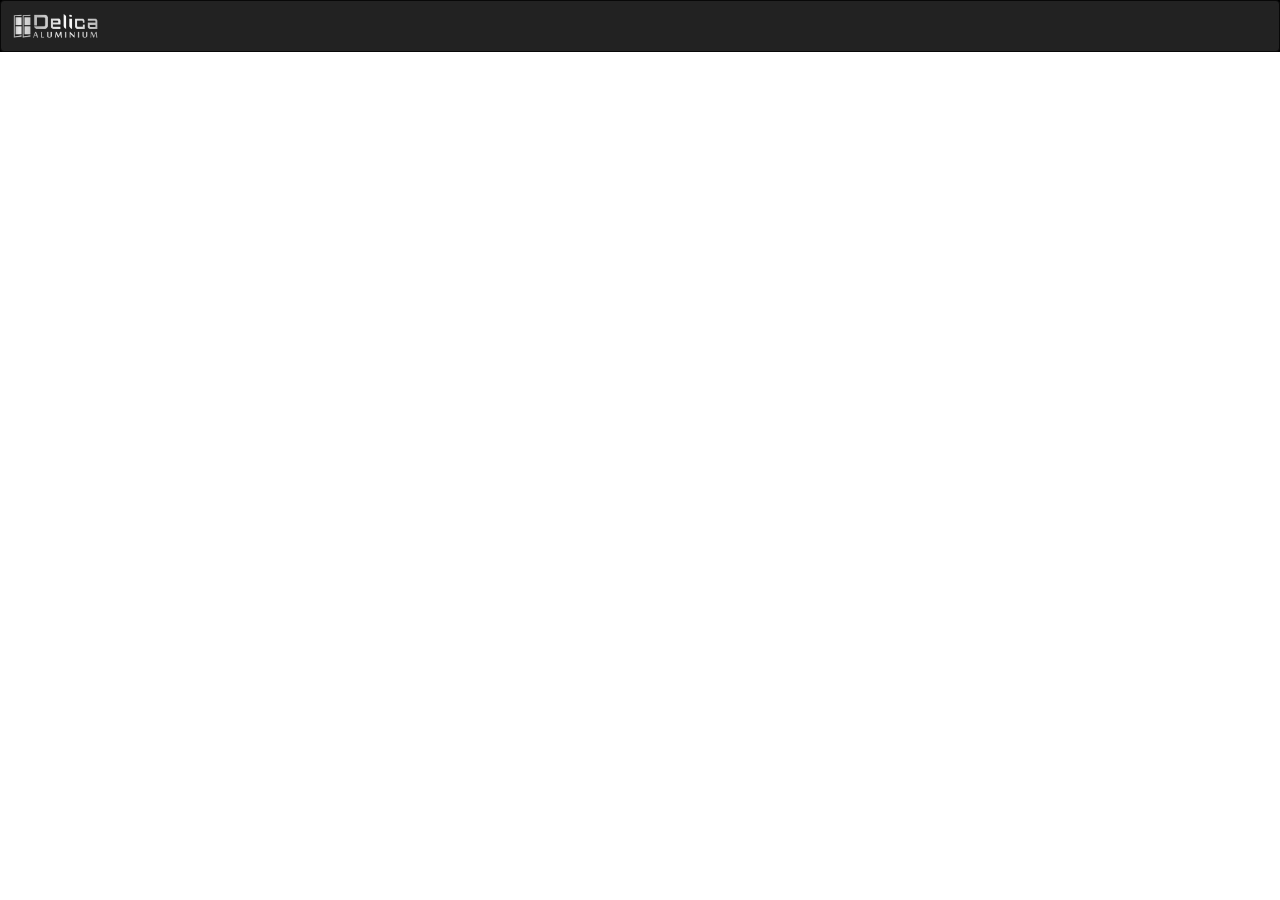
<file: www/product.html>
<!DOCTYPE html>
<html lang="en">
<head>
    <meta charset="UTF-8">
    <meta name="viewport" content="width=device-width, initial-scale=1 maximum-scale=1 user-scalable=no">
    <meta name="mobile-web-app-capable" content="yes"><meta name="apple-mobile-web-app-capable" content="yes">
    <meta name="apple-touch-fullscreen" content="yes">

    <title> Calculator-Product List </title>
    <link rel="stylesheet" href="css/style.css">
    <link href="https://maxcdn.bootstrapcdn.com/font-awesome/4.7.0/css/font-awesome.min.css" rel="stylesheet">
    <link href="https://fonts.googleapis.com/css?family=Courgette" rel="stylesheet">
    <link rel="stylesheet" href="css/style.css">
    <link href="css/bootstrap.min.css" rel="stylesheet">
    <script src="js/jquery-1.11.2.min.js"></script>
    <script src="js/bootstrap.min.js"></script>
    <script src="js/routing.js"></script>
    <script src="js/app.js"></script>
    
</head>
<body id="product" onload="get_product();">
   
     <header>
        <nav class="navbar navbar-inverse">
          <div class="container-fluid">
            <div class="navbar-header">
              <a class="navbar-brand" href="index.html">
                <img alt="Logo-Delica" class="img-responsive" src="img/delica.png">
              </a>
            </div>
          </div>
        </nav>

     </header>
     <div class="container-fluid" id="kat">
     <h3 id="pro_title" class="judul"> </h3>
        <div class="list-group" id="pro-list">
            
        </div>
     </div>
    
    
</body>
</html>
</file>
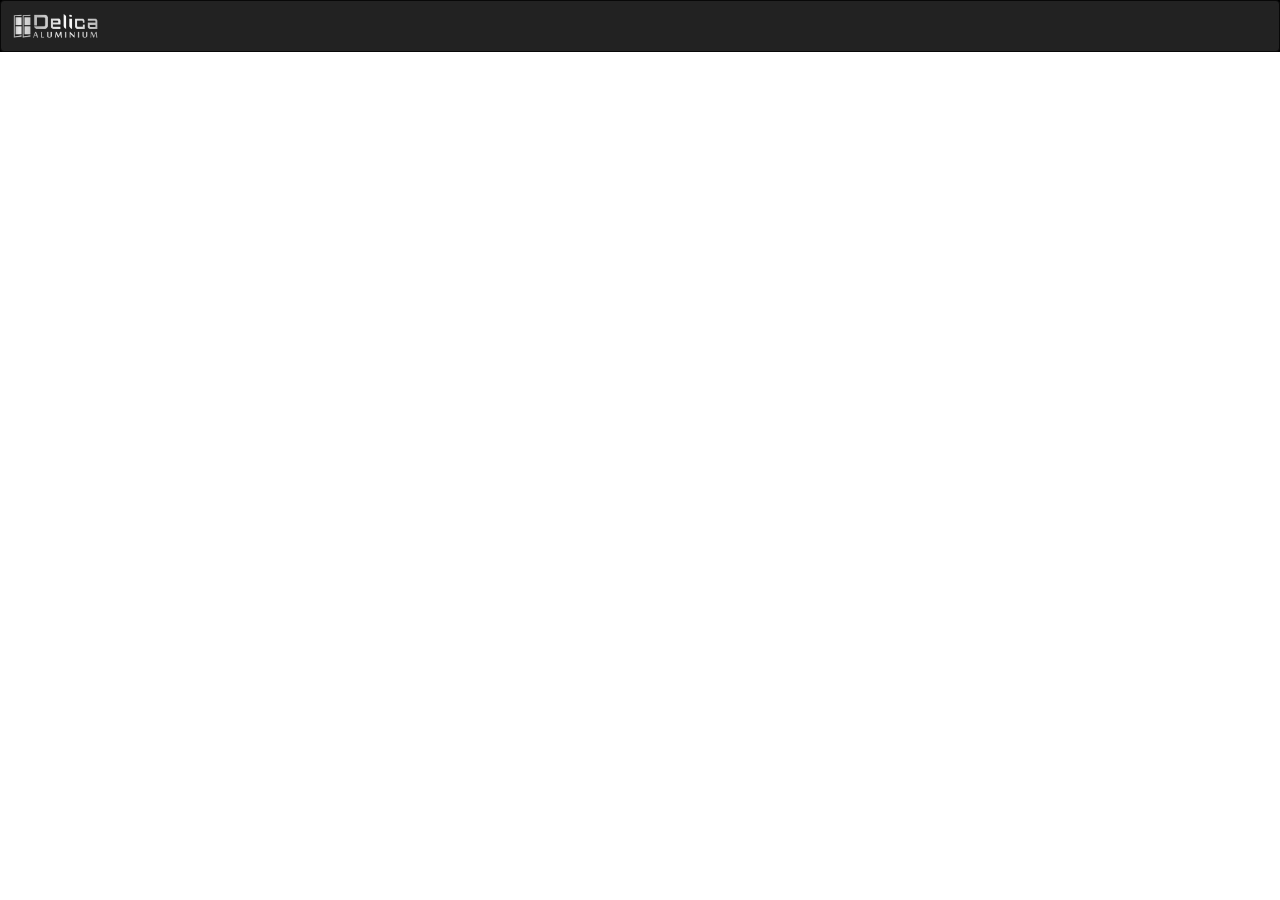
<file: www/series.html>
<!DOCTYPE html>
<html lang="en">
<head>
    <meta charset="UTF-8">
    <meta name="viewport" content="width=device-width, initial-scale=1 maximum-scale=1 user-scalable=no">
    <meta name="mobile-web-app-capable" content="yes"><meta name="apple-mobile-web-app-capable" content="yes">
    <meta name="apple-touch-fullscreen" content="yes">

    <title>Calculator - Series</title>
    <link rel="stylesheet" href="css/style.css">
    <link href="https://maxcdn.bootstrapcdn.com/font-awesome/4.7.0/css/font-awesome.min.css" rel="stylesheet">
    <link href="https://fonts.googleapis.com/css?family=Courgette" rel="stylesheet">
    <link rel="stylesheet" href="css/style.css">
    <link href="css/bootstrap.min.css" rel="stylesheet">
    <script src="js/jquery-1.11.2.min.js"></script>
    <script src="js/bootstrap.min.js"></script>
    <script src="js/routing.js"></script>
    <script src="js/app.js"></script>
    
</head>
<body id="series" onload="get_series();">
   
     <header>
        <nav class="navbar navbar-inverse">
          <div class="container-fluid">
            <div class="navbar-header">
              <a class="navbar-brand" href="index.html">
                <img alt="Logo-Delica" class="img-responsive" src="img/delica.png">
              </a>
            </div>
          </div>
        </nav>
     </header>
     
      <div class="container-fluid" id="kat">
      <h3 id="cattitle" class="judul"> </h3>
          <div class="row">
            <div class="list-group" id="list">
<!--
              <a href="media.html" class="list-group-item">Series 30 <span>&raquo;</span></a>
-->
            </div>
          </div>
      </div>
    
</body>
</html>
</file>
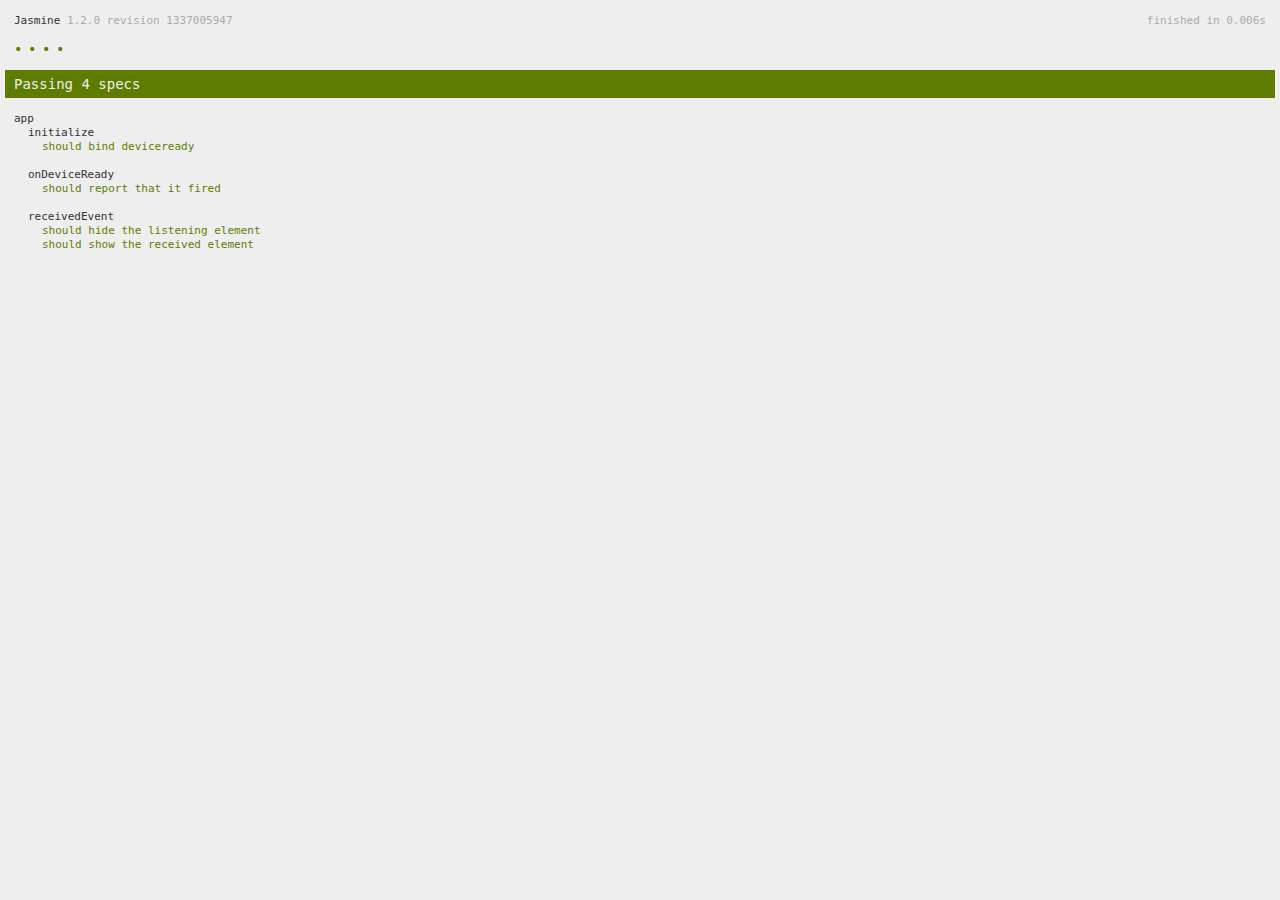
<file: www/spec.html>
<!DOCTYPE html>
<!--
    Licensed to the Apache Software Foundation (ASF) under one
    or more contributor license agreements.  See the NOTICE file
    distributed with this work for additional information
    regarding copyright ownership.  The ASF licenses this file
    to you under the Apache License, Version 2.0 (the
    "License"); you may not use this file except in compliance
    with the License.  You may obtain a copy of the License at

    http://www.apache.org/licenses/LICENSE-2.0

    Unless required by applicable law or agreed to in writing,
    software distributed under the License is distributed on an
    "AS IS" BASIS, WITHOUT WARRANTIES OR CONDITIONS OF ANY
     KIND, either express or implied.  See the License for the
    specific language governing permissions and limitations
    under the License.
-->
<html>
    <head>
        <title>Jasmine Spec Runner</title>

        <!-- jasmine source -->
        <link rel="shortcut icon" type="image/png" href="spec/lib/jasmine-1.2.0/jasmine_favicon.png">
        <link rel="stylesheet" type="text/css" href="spec/lib/jasmine-1.2.0/jasmine.css">
        <script type="text/javascript" src="spec/lib/jasmine-1.2.0/jasmine.js"></script>
        <script type="text/javascript" src="spec/lib/jasmine-1.2.0/jasmine-html.js"></script>

        <!-- include source files here... -->
        <script type="text/javascript" src="js/index.js"></script>

        <!-- include spec files here... -->
        <script type="text/javascript" src="spec/helper.js"></script>
        <script type="text/javascript" src="spec/index.js"></script>

        <script type="text/javascript">
            (function() {
                var jasmineEnv = jasmine.getEnv();
                jasmineEnv.updateInterval = 1000;

                var htmlReporter = new jasmine.HtmlReporter();

                jasmineEnv.addReporter(htmlReporter);

                jasmineEnv.specFilter = function(spec) {
                    return htmlReporter.specFilter(spec);
                };

                var currentWindowOnload = window.onload;

                window.onload = function() {
                    if (currentWindowOnload) {
                        currentWindowOnload();
                    }
                    execJasmine();
                };

                function execJasmine() {
                    jasmineEnv.execute();
                }
            })();
        </script>
    </head>
    <body>
        <div id="stage" style="display:none;"></div>
    </body>
</html>
</file>
<file: www/css/style.css>
header{
    background-color: black !important;
    margin: 0;
    height: auto;
}
header nav a{
    width: 110px;
    padding: 10px !important;
    height: auto;
}
header .navbar{
    margin-bottom: 0 !important;
}
.judul span{
    font-family: 'Courgette', cursive;
}
.judul{
    font-family: 'Arial';
    font-weight: normal;
}

/*Edited*/
#kat a span{
    float: right;
    padding-right: 10px;
    color: grey;
}
#kat .caption .judul{
    margin-top: 0;
}
#kat .caption p{
    margin: 0;
}
#kat .caption a{
    text-decoration: none;
    color: black;
    font-size: 9pt;
    display: block;
}
.list-group-item{
    border-radius: 0 !important;
}
#kat .detail h4{
    padding-top: 5px;
}
/*End Edited*/


hr{
    margin: 15px 0 !important;
}
#indicat{
    bottom: -12px;
}
#indicat li{
    border: 1px solid #000;
}
#indicat .active{
    background-color: #000;
}
#hitung a{
    display: block;
    background-color: black;
    color: white;
    text-align: center;
    border-radius: 5px;
    padding: 8px;
    text-decoration: none;
}

.tombol{
    display: block;
    background-color: black;
    color: white;
    text-align: center;
    border-radius: 5px;
    padding: 8px 20px;
    text-decoration: none;
    border: none !important;
}

#hitung table tr td{
    padding: 5px;
}

#hitung table tr td .tombol{
    width: 100%;
}
#hitung table tr .input-group{
    width: 100%;
}
#hitung table tr th{
    font-size: 10pt;
    font-weight: normal;
    padding: 5px;
}
#result tr td{
    padding: 5px;
}
table{
    width: 100%;
}

.batas{
    width: 100%;
    height: 5px;
    background-color: #000;
    margin: 0 0 10px 0;
}

.strong{
    font-weight: bold;
    padding: 0;
    margin: 0;
    text-align: center;
}

#download{ margin: 10px 0 20px 0;}
</file>
<file: www/spec/lib/jasmine-1.2.0/jasmine.css>
body { background-color: #eeeeee; padding: 0; margin: 5px; overflow-y: scroll; }

#HTMLReporter { font-size: 11px; font-family: Monaco, "Lucida Console", monospace; line-height: 14px; color: #333333; }
#HTMLReporter a { text-decoration: none; }
#HTMLReporter a:hover { text-decoration: underline; }
#HTMLReporter p, #HTMLReporter h1, #HTMLReporter h2, #HTMLReporter h3, #HTMLReporter h4, #HTMLReporter h5, #HTMLReporter h6 { margin: 0; line-height: 14px; }
#HTMLReporter .banner, #HTMLReporter .symbolSummary, #HTMLReporter .summary, #HTMLReporter .resultMessage, #HTMLReporter .specDetail .description, #HTMLReporter .alert .bar, #HTMLReporter .stackTrace { padding-left: 9px; padding-right: 9px; }
#HTMLReporter #jasmine_content { position: fixed; right: 100%; }
#HTMLReporter .version { color: #aaaaaa; }
#HTMLReporter .banner { margin-top: 14px; }
#HTMLReporter .duration { color: #aaaaaa; float: right; }
#HTMLReporter .symbolSummary { overflow: hidden; *zoom: 1; margin: 14px 0; }
#HTMLReporter .symbolSummary li { display: block; float: left; height: 7px; width: 14px; margin-bottom: 7px; font-size: 16px; }
#HTMLReporter .symbolSummary li.passed { font-size: 14px; }
#HTMLReporter .symbolSummary li.passed:before { color: #5e7d00; content: "\02022"; }
#HTMLReporter .symbolSummary li.failed { line-height: 9px; }
#HTMLReporter .symbolSummary li.failed:before { color: #b03911; content: "x"; font-weight: bold; margin-left: -1px; }
#HTMLReporter .symbolSummary li.skipped { font-size: 14px; }
#HTMLReporter .symbolSummary li.skipped:before { color: #bababa; content: "\02022"; }
#HTMLReporter .symbolSummary li.pending { line-height: 11px; }
#HTMLReporter .symbolSummary li.pending:before { color: #aaaaaa; content: "-"; }
#HTMLReporter .bar { line-height: 28px; font-size: 14px; display: block; color: #eee; }
#HTMLReporter .runningAlert { background-color: #666666; }
#HTMLReporter .skippedAlert { background-color: #aaaaaa; }
#HTMLReporter .skippedAlert:first-child { background-color: #333333; }
#HTMLReporter .skippedAlert:hover { text-decoration: none; color: white; text-decoration: underline; }
#HTMLReporter .passingAlert { background-color: #a6b779; }
#HTMLReporter .passingAlert:first-child { background-color: #5e7d00; }
#HTMLReporter .failingAlert { background-color: #cf867e; }
#HTMLReporter .failingAlert:first-child { background-color: #b03911; }
#HTMLReporter .results { margin-top: 14px; }
#HTMLReporter #details { display: none; }
#HTMLReporter .resultsMenu, #HTMLReporter .resultsMenu a { background-color: #fff; color: #333333; }
#HTMLReporter.showDetails .summaryMenuItem { font-weight: normal; text-decoration: inherit; }
#HTMLReporter.showDetails .summaryMenuItem:hover { text-decoration: underline; }
#HTMLReporter.showDetails .detailsMenuItem { font-weight: bold; text-decoration: underline; }
#HTMLReporter.showDetails .summary { display: none; }
#HTMLReporter.showDetails #details { display: block; }
#HTMLReporter .summaryMenuItem { font-weight: bold; text-decoration: underline; }
#HTMLReporter .summary { margin-top: 14px; }
#HTMLReporter .summary .suite .suite, #HTMLReporter .summary .specSummary { margin-left: 14px; }
#HTMLReporter .summary .specSummary.passed a { color: #5e7d00; }
#HTMLReporter .summary .specSummary.failed a { color: #b03911; }
#HTMLReporter .description + .suite { margin-top: 0; }
#HTMLReporter .suite { margin-top: 14px; }
#HTMLReporter .suite a { color: #333333; }
#HTMLReporter #details .specDetail { margin-bottom: 28px; }
#HTMLReporter #details .specDetail .description { display: block; color: white; background-color: #b03911; }
#HTMLReporter .resultMessage { padding-top: 14px; color: #333333; }
#HTMLReporter .resultMessage span.result { display: block; }
#HTMLReporter .stackTrace { margin: 5px 0 0 0; max-height: 224px; overflow: auto; line-height: 18px; color: #666666; border: 1px solid #ddd; background: white; white-space: pre; }

#TrivialReporter { padding: 8px 13px; position: absolute; top: 0; bottom: 0; left: 0; right: 0; overflow-y: scroll; background-color: white; font-family: "Helvetica Neue Light", "Lucida Grande", "Calibri", "Arial", sans-serif; /*.resultMessage {*/ /*white-space: pre;*/ /*}*/ }
#TrivialReporter a:visited, #TrivialReporter a { color: #303; }
#TrivialReporter a:hover, #TrivialReporter a:active { color: blue; }
#TrivialReporter .run_spec { float: right; padding-right: 5px; font-size: .8em; text-decoration: none; }
#TrivialReporter .banner { color: #303; background-color: #fef; padding: 5px; }
#TrivialReporter .logo { float: left; font-size: 1.1em; padding-left: 5px; }
#TrivialReporter .logo .version { font-size: .6em; padding-left: 1em; }
#TrivialReporter .runner.running { background-color: yellow; }
#TrivialReporter .options { text-align: right; font-size: .8em; }
#TrivialReporter .suite { border: 1px outset gray; margin: 5px 0; padding-left: 1em; }
#TrivialReporter .suite .suite { margin: 5px; }
#TrivialReporter .suite.passed { background-color: #dfd; }
#TrivialReporter .suite.failed { background-color: #fdd; }
#TrivialReporter .spec { margin: 5px; padding-left: 1em; clear: both; }
#TrivialReporter .spec.failed, #TrivialReporter .spec.passed, #TrivialReporter .spec.skipped { padding-bottom: 5px; border: 1px solid gray; }
#TrivialReporter .spec.failed { background-color: #fbb; border-color: red; }
#TrivialReporter .spec.passed { background-color: #bfb; border-color: green; }
#TrivialReporter .spec.skipped { background-color: #bbb; }
#TrivialReporter .messages { border-left: 1px dashed gray; padding-left: 1em; padding-right: 1em; }
#TrivialReporter .passed { background-color: #cfc; display: none; }
#TrivialReporter .failed { background-color: #fbb; }
#TrivialReporter .skipped { color: #777; background-color: #eee; display: none; }
#TrivialReporter .resultMessage span.result { display: block; line-height: 2em; color: black; }
#TrivialReporter .resultMessage .mismatch { color: black; }
#TrivialReporter .stackTrace { white-space: pre; font-size: .8em; margin-left: 10px; max-height: 5em; overflow: auto; border: 1px inset red; padding: 1em; background: #eef; }
#TrivialReporter .finished-at { padding-left: 1em; font-size: .6em; }
#TrivialReporter.show-passed .passed, #TrivialReporter.show-skipped .skipped { display: block; }
#TrivialReporter #jasmine_content { position: fixed; right: 100%; }
#TrivialReporter .runner { border: 1px solid gray; display: block; margin: 5px 0; padding: 2px 0 2px 10px; }
</file>
